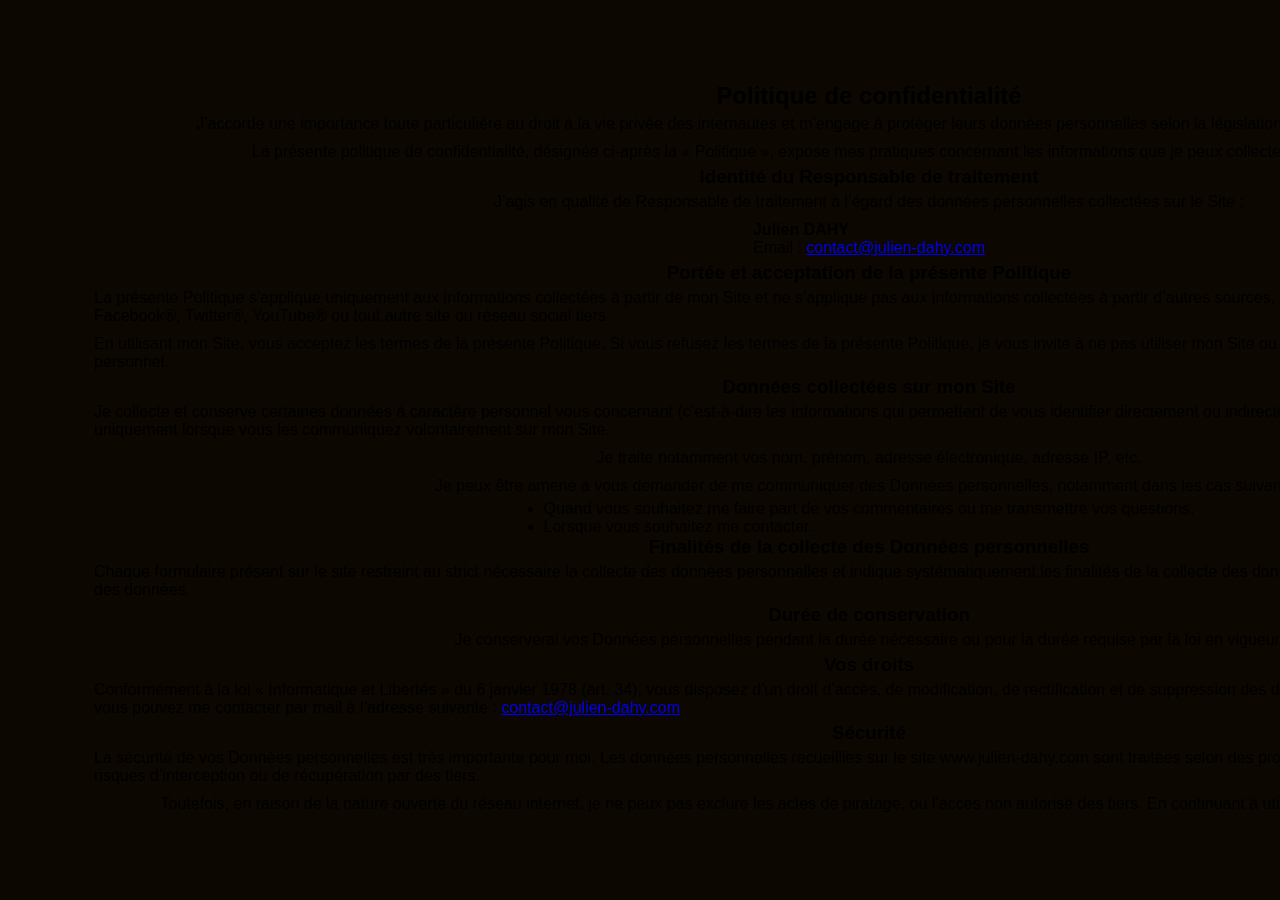
<file: politique.html>
<!DOCTYPE html>
<html lang="fr">
<head>
    <meta charset="UTF-8">
    <meta name="viewport" content="width=device-width, initial-scale=1.0">
    <title>Politique de confidentialité</title>
    <link rel="stylesheet" href="assets/css/style.css">

</head>
<body>
<section class="section">
    <h2>Politique de confidentialité</h2>
    
    <p>
        J’accorde une importance toute particulière au droit à la vie privée des internautes et m’engage à protéger leurs données personnelles selon la législation française et européenne en vigueur.
    </p>

    <p>
        La présente politique de confidentialité, désignée ci-après la « Politique », expose mes pratiques concernant les informations que je peux collecter sur le Site et leur utilisation.
    </p>

    <h3>Identité du Responsable de traitement</h3>
    <p>
        J’agis en qualité de Responsable de traitement à l’égard des données personnelles collectées sur le Site :
    </p>
    <p><strong>Julien DAHY</strong><br>
        Email : <a href="mailto:contact@julien-dahy.com">contact@julien-dahy.com</a>
    </p>

    <h3>Portée et acceptation de la présente Politique</h3>
    <p>
        La présente Politique s’applique uniquement aux informations collectées à partir de mon Site et ne s’applique pas aux informations collectées à partir d’autres sources, notamment, sans que cette liste ne soit limitée, Facebook®, Twitter®, YouTube® ou tout autre site ou réseau social tiers.
    </p>
    <p>
        En utilisant mon Site, vous acceptez les termes de la présente Politique. Si vous refusez les termes de la présente Politique, je vous invite à ne pas utiliser mon Site ou à ne pas me transmettre d’informations à caractère personnel.
    </p>

    <h3>Données collectées sur mon Site</h3>
    <p>
        Je collecte et conserve certaines données à caractère personnel vous concernant (c’est-à-dire les informations qui permettent de vous identifier directement ou indirectement), ci-après « Données personnelles », et ce, uniquement lorsque vous les communiquez volontairement sur mon Site.
    </p>
    <p>
        Je traite notamment vos nom, prénom, adresse électronique, adresse IP, etc.
    </p>
    <p>
        Je peux être amené à vous demander de me communiquer des Données personnelles, notamment dans les cas suivants :
    </p>
    <ul>
        <li>Quand vous souhaitez me faire part de vos commentaires ou me transmettre vos questions.</li>
        <li>Lorsque vous souhaitez me contacter.</li>
    </ul>

    <h3>Finalités de la collecte des Données personnelles</h3>
    <p>
        Chaque formulaire présent sur le site restreint au strict nécessaire la collecte des données personnelles et indique systématiquement les finalités de la collecte des données ainsi que le caractère obligatoire ou facultatif des données.
    </p>

    <h3>Durée de conservation</h3>
    <p>
        Je conserverai vos Données personnelles pendant la durée nécessaire ou pour la durée requise par la loi en vigueur.
    </p>

    <h3>Vos droits</h3>
    <p>
        Conformément à la loi « Informatique et Libertés » du 6 janvier 1978 (art. 34), vous disposez d’un droit d’accès, de modification, de rectification et de suppression des données qui vous concernent. Pour exercer ce droit, vous pouvez me contacter par mail à l’adresse suivante : <a href="mailto:contact@julien-dahy.com">contact@julien-dahy.com</a>.
    </p>

    <h3>Sécurité</h3>
    <p>
        La sécurité de vos Données personnelles est très importante pour moi. Les données personnelles recueillies sur le site www.julien-dahy.com sont traitées selon des protocoles sécurisés qui limitent considérablement les risques d’interception ou de récupération par des tiers.
    </p>
    <p>
        Toutefois, en raison de la nature ouverte du réseau internet, je ne peux pas exclure les actes de piratage, ou l’accès non autorisé des tiers. En continuant à utiliser mon Site, vous acceptez ces risques.
    </p>
</section>
</body>
</html>
</file>
<file: assets/css/style.css>
* {
    margin: 0;
    padding: 0;
    box-sizing: border-box; /* Assure que le padding et la bordure sont inclus dans la largeur totale */
}

body {
    margin: 0px;
    font-family: Arial, sans-serif;
    overflow: hidden; /* Empêche le défilement */
    width: 1737px; /* Largeur fixe pour le body */
    background-color: rgb(12, 7, 1);
}

/*---------------------------------------------------  Menu de navigation. --------------------------------------------------- */
.navbar {
    position: fixed; /* Fixe le menu en haut de la page */
    top: 0;
    left: 0;
    width: 100%; /* Prend toute la largeur de la fenêtre */
    background: rgba(0, 0, 0, 0.8); /* Couleur de fond semi-transparente */
    padding: 10px 0; /* Espacement vertical dans le menu */
    z-index: 100; /* Assure que le menu est au-dessus des autres éléments */
    transition: top 0.3s ease; /* Transition douce lors du changement de position */
    z-index: 9999;
}

.navbar ul {
    display: flex; /* Utilise Flexbox pour l'affichage des éléments */
    justify-content: center; /* Centre les éléments horizontalement */
    list-style: none; /* Retire les puces de la liste */
}

.navbar ul li {
    margin: 0 20px; /* Espacement horizontal entre les éléments de la liste */
}

.navbar ul li a {
    color: #fff; /* Couleur du texte des liens */
    text-decoration: none; /* Retire le soulignement des liens */
    font-size: 16px; /* Taille de police des liens */
    font-weight: 400;
}

.navbar ul li a:hover {
    color: #f0a500; /* Couleur des liens au survol */
}

.hero-content h1 {
    font-size: 3em; /* Taille de police pour le titre */
    margin: 0; /* Pas de marge autour du titre */
}

.hero-content p {
    font-size: 1.5em; /* Taille de police pour le texte */
    margin: 10px 0 0; /* Espacement au-dessus du texte */
}

/*---------------------------------------------------  Cadrage des sections. ---------------------------------------------------  */
section, aside, header, footer {
    max-width: 1737px; /* Largeur maximale pour les sections */
    margin: 0 auto; /* Centre l'élément horizontalement */
    height: auto; /* Hauteur auto, s'ajustant au contenu */
    padding: 20px; /* Optionnel : pour ajouter de l'espace autour du contenu */
}

/* Style des sections */
.section {
    height: 100vh;
    width: 1737px;
    display: flex;
    flex-direction: column;
    align-items: center;
    justify-content: center;
    min-height: 100vh;
    padding-bottom: 60px;
    position: relative;
    max-width: 1600px;
    max-height: 760px;
    margin: 0 auto;
    padding: 20px;
    top: 0;
}

/* Optimisation pour le rendu des animations */
.section {
    will-change: opacity, transform; /* Optimisation pour le rendu des animations */
}

/*--------------------------------------------------- Section Contact. --------------------------------------------------- */
/* Styles généraux pour la section de contact */
#contact {
    width: 1737px; /* Largeur fixe du formulaire */
    margin: 0 auto; /* Centre horizontalement */
    opacity: 0; /* Masque le formulaire au départ pour l'animation */
    transform: translateY(50px); /* Positionne le formulaire 50px plus bas */
    animation: slideUp 0.5s forwards; /* Animation qui s'applique au chargement */
    background-color: #f9f9f993; /* Couleur de fond du formulaire */
}

/* Style du formulaire de contact */
.contact-form {
    display: flex; /* Utilise Flexbox */
    flex-direction: column; /* Aligne les éléments en colonne */
    align-items: center; /* Centre les éléments horizontalement */
    width: 533px; /* Largeur du formulaire */
    margin: 0 auto; /* Centre horizontalement */
    padding: 20px; /* Espace autour du contenu */
    border: 1px solid #ccc; /* Bordure grise */
    border-radius: 8px; /* Coins arrondis */
    max-width: 600px; /* Largeur maximale */
    gap: 10px; /* Espacement entre les éléments */
    background-color: #f9f9f925; /* Couleur de fond du formulaire */
    box-shadow: -1px 0px 0px 20px rgba(0, 0, 0, 0.1); /* Ombre portée */
}

/* Styles des groupes de formulaires */
.form-group {
    display: flex; /* Utilise Flexbox */
    justify-content: space-between; /* Espace entre les éléments */
    margin-bottom: 15px; /* Espacement entre les éléments */
}

/* Styles pour les labels */
.contact-form label {
    margin-bottom: 5px; /* Espace entre le label et le champ */
    font-weight: bold; /* Met en gras les labels */
}

/* Styles pour les champs de saisie et les zones de texte */
.contact-form input,
.contact-form textarea {
    width: 100%; /* Champs de saisie prennent toute la largeur */
    padding: 10px; /* Espace intérieur pour les champs */
    margin-bottom: 15px; /* Espace entre les champs */
    border: 1px solid #007bff; /* Bordure légère */
    border-radius: 5px; /* Coins arrondis pour les champs */
    font-size: 16px; /* Taille de police */
}

/* Styles pour le bouton d'envoi */
.contact-form button {
    padding: 10px 20px; /* Espace intérieur du bouton */
    background-color: #007bff; /* Couleur de fond du bouton */
    color: white; /* Couleur du texte du bouton */
    border: none; /* Pas de bordure */
    border-radius: 4px; /* Coins arrondis */
    cursor: pointer; /* Changement du curseur au survol */
    transition: background-color 0.3s; /* Transition douce pour le changement de couleur */
}

.contact-form button:hover {
    background-color: #0057b3e3; /* Couleur au survol */
    padding: 10px 25px; /* Espace intérieur du bouton */
}

/* Conteneur pour le bouton d'envoi */
.submit-container {
    text-align: center; /* Centre le bouton d'envoi */
    margin-top: 20px; /* Espacement au-dessus du bouton */
}


/* Styles pour la case à cocher */
.checkbox-container {
    display: flex; /* Utilise Flexbox */
    align-items: center; /* Aligne verticalement */
    justify-content: flex-start; /* Aligne à gauche */
    margin: 25px 0; /* Espacement vertical */
}

/*----------------------------------  Cible uniquement la section avec l'ID "projets." ---------------------------------- */
#projets-container {
    padding: 30px; /* Espacement autour de la section */
    background-color: #f9f9f993;
    margin-top: 0px;
}

.project-item {
    display: flex;
    background-color: #f9f9f9da;
    border: 1px solid #ddddddc3;
    border-radius: 18px;
    width: 180px;
    height: 140px;
    overflow: hidden;
    text-align: center;
    flex-direction: column;
    flex-wrap: wrap;
    align-items: center;
    justify-content: space-between;
}

.project-item img {
    width: 50%;
    height: 20px;
    object-fit: contain;
}

p {
    padding: 5px; /* Applique aux <p> qui sont enfants directs d'un sous-conteneur */
}
.project-item a {
    display: block;
    padding: 2px;
    background-color: #007BFF;
    color: #fff;
    text-decoration: none;
    border-radius: 0 0 8px 8px;
    width: 100%;
    font-size: 9px;
    font-weight: bold;
}

.project-item:hover {
    transform: translate(-10%, -20%) scale(1.7); /* Augmente la taille au survol */
}

#projets > p {
    padding: 5px;
    font-size: 16px;
}
/*--------------------------------------------------- Section A propos. --------------------------------------------------- */
#apropos {
    background-color: #f9f9f993;
    width: 1200px;
}
#apropos > p {
    font-size:18px;
    font-weight: 700;
}
#apropos > h2 {
    font-size: 30px;
    font-weight: 700;
    margin: -124px 0 28px 0;
}
/* Conteneur du logo W3C */
.w3c-logo {
    position: absolute; /* Positionnement absolu pour placer le logo précisément */
    bottom: 50px; /* Ajuste cette valeur pour le placer juste au-dessus du footer */
    left: 30px; /* Ajuste cette valeur pour l'aligner à gauche */
    z-index: 10; /* Pour s'assurer qu'il soit visible au-dessus des autres éléments */
}

/* Ajustement de la taille du logo */
.w3c-logo img {
    width: 100px; /* Ajuste la taille du logo ici */
    height: auto;
}

/*-----------------------------------------------------  footer. ------------------------------------------------------ */
footer{
    z-index: 9999;
}

footer p {
    margin: 5px; /* Pas de marge pour les paragraphes dans le footer */
}

/*--------------------------------------------------- Responsive. --------------------------------------------------- */
/* Media queries pour le responsive */
@media (max-width: 768px) {
    body {
        width: 100%; /* Largeur à 100% pour les petits écrans */
    }

    .navbar ul {
        flex-direction: column; /* Aligne les éléments en colonne sur petits écrans */
    }

    .section {
        padding: 10px; /* Réduit l'espacement sur petits écrans */
    }

    #contact {
        width: 100%; /* Largeur à 100% pour le formulaire */
    }

    .contact-form {
        width: 100%; /* Largeur à 100% pour le formulaire */
    }
}
</file>
